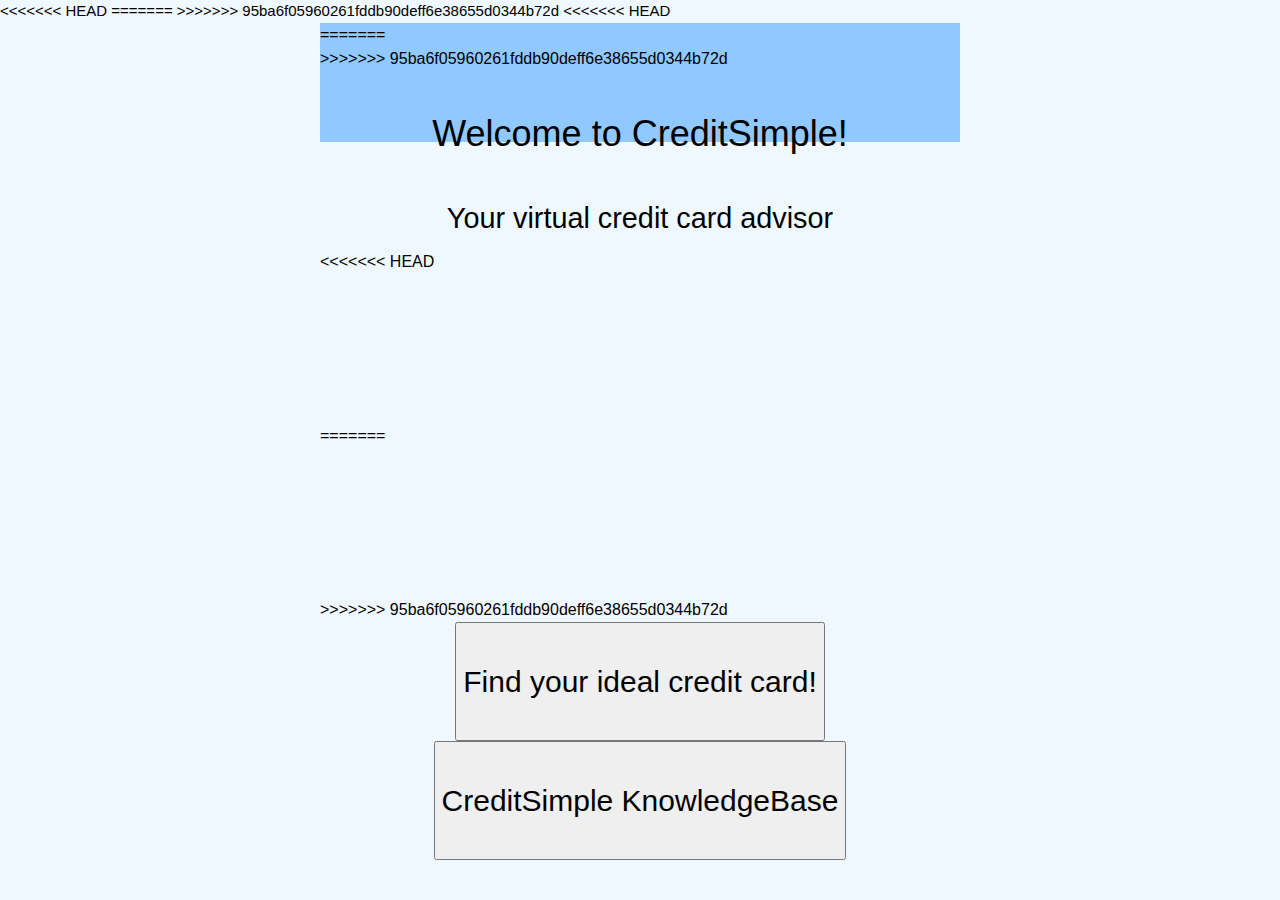
<file: index.html>
<!--

Group 6 Sprint #1 Credit Card Application Web Page
Sunday October 25th 2020
Landing/Homepage page for MSCI442 Credit Card Application Project Sprint #1
Jon: Lets add this look to the index.php file!
-->

<html>
	<!--Start head-->
	<head>

        <!--Bootstrap CDN-->
        <link rel="stylesheet" href="https://cdn.jsdelivr.net/npm/bootstrap@4.5.3/dist/css/bootstrap.min.css" integrity="sha384-TX8t27EcRE3e/ihU7zmQxVncDAy5uIKz4rEkgIXeMed4M0jlfIDPvg6uqKI2xXr2" crossorigin="anonymous">
        <script src="https://code.jquery.com/jquery-3.5.1.slim.min.js" integrity="sha384-DfXdz2htPH0lsSSs5nCTpuj/zy4C+OGpamoFVy38MVBnE+IbbVYUew+OrCXaRkfj" crossorigin="anonymous"></script>
        <script src="https://cdn.jsdelivr.net/npm/bootstrap@4.5.3/dist/js/bootstrap.bundle.min.js" integrity="sha384-ho+j7jyWK8fNQe+A12Hb8AhRq26LrZ/JpcUGGOn+Y7RsweNrtN/tE3MoK7ZeZDyx" crossorigin="anonymous"></script>
        
        <!--Link CSS file-->
        <link rel="stylesheet" href="style.css">

        <!--Create text styles-->
        <style type = "text/css"> h1 {color:black}</style>
<<<<<<< HEAD

		<!--Import relevant style sheets-->
		<meta name="viewport" content="width=device-width, initial-scale=1">
		<link rel="stylesheet" href="https://www.w3schools.com/w3css/4/w3.css">

=======
        <style type = "text/css"> h2 {color:black}</style>
        
		<!--Import relevant style sheets-->
		<meta name="viewport" content="width=device-width, initial-scale=1">
        <link rel="stylesheet" href="https://www.w3schools.com/w3css/4/w3.css">
		
>>>>>>> 95ba6f05960261fddb90deff6e38655d0344b72d
	<!--End head-->
	</head>

	<body>
<<<<<<< HEAD

           <!-- First section header-->
         <div class="titlebox">
=======
        
        <!-- Jumbotron titlebox-->
        <div class = "jumbotron">
>>>>>>> 95ba6f05960261fddb90deff6e38655d0344b72d
            <center>
            <h1 class="text-primary">
            <p class="display-3">Welcome to CreditSimple!</p>
            <small class="text-muted">Your virtual credit card advisor</small>
            </h1>
        </div>
<<<<<<< HEAD

    <!--Formatting the look of the titlebox-->
    <style>
        div.titlebox {
        background-color: #8FC9FF;
            width: 658px;
            height: 119px;
            left: 402px;
            top: 64.5px;
            font-size: 16px;
            margin-left: auto;
            margin-right: auto;
             width: 50%;
        }
        </style>

        <!-- Spacing between titlebox and button-->
    <span style="display:block; height: 150;"></span>

    <!--Creating the button to the login page-->
=======
 
        <!-- Spacing between titlebox and button-->
    <span style="display:block; height: 150;"></span>
   
    <!--Creating the buttons to the login page-->
>>>>>>> 95ba6f05960261fddb90deff6e38655d0344b72d
    <div class="wrapper">
        <div class="row">
            <div class="col-sm-6">
                <a href="src/surveyPage.php"><button class="btn btn-success btn-lg"></br><h2>Find your ideal credit card!</h2></br></button></a>
            </div>
            <div class="col-sm-6">
                <a href="knowledgeBase.html"><button class="btn btn-success btn-lg"></br><h2>CreditSimple KnowledgeBase</h2></br></button></a>
            </div>
        </div>
    </div>


    <!--Formatting the look of the buttons-->
    <style>
    .wrapper {
        text-align: center;
    }
    </style>
	</body>

</html>
</file>
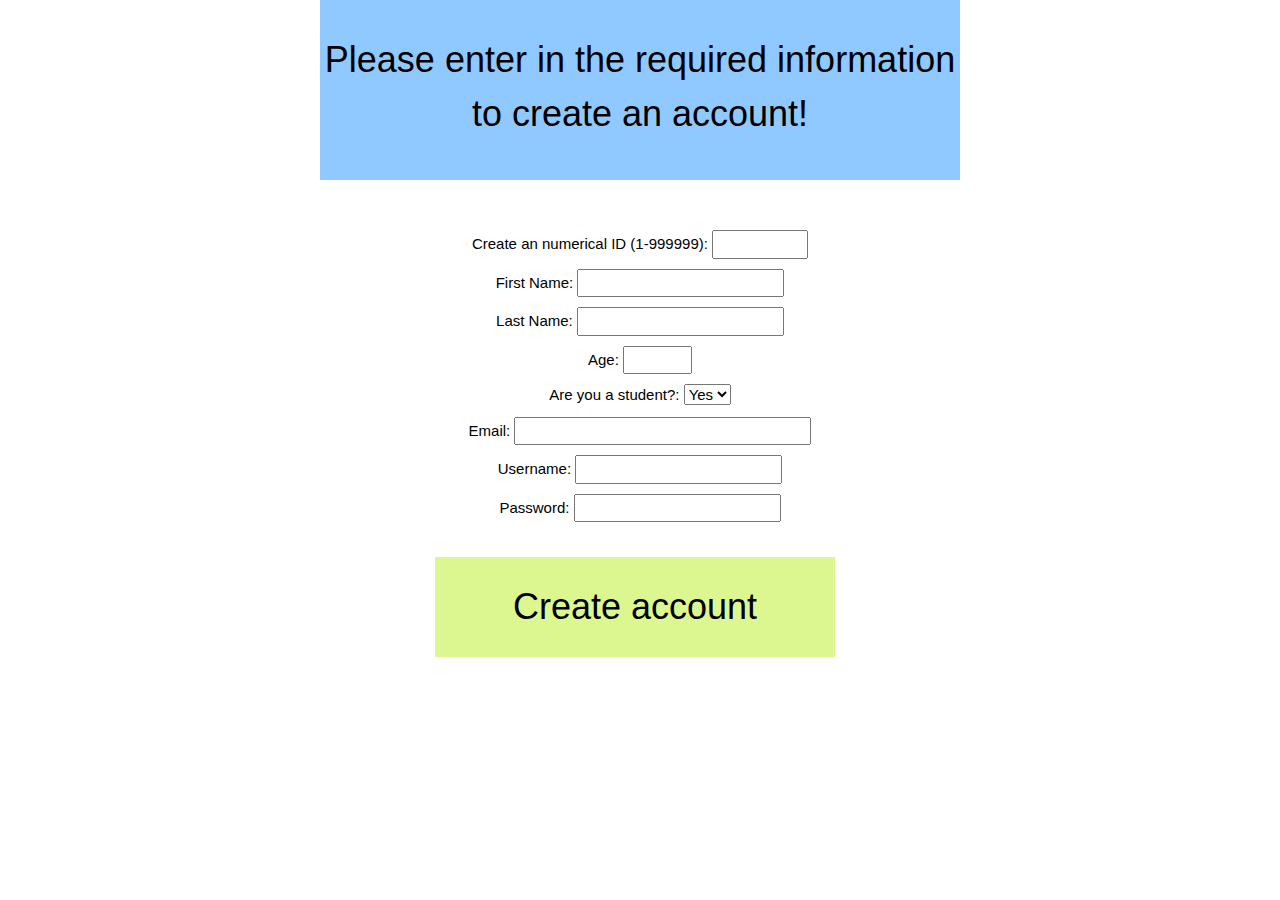
<file: createaccount.html>
<!--

Group 6 Sprint #1 Credit Card Application Web Page
Sunday October 25th 2020
Create account page for MSCI442 Credit Card Application Project Sprint #1
Jon: CamelCase the filename and maybe we should generate the account number we will need to do this with an SQL query
-->

<html>
	<!--Start head-->
	<head>
		<!--Create text styles-->
        <style type = "text/css"> h1 {color:black}</style>

		<!--Import relevant style sheets-->
		<meta name="viewport" content="width=device-width, initial-scale=1">
		<link rel="stylesheet" href="https://www.w3schools.com/w3css/4/w3.css">

	<!--End head-->
	</head>

	<body>

           <!-- First section header-->
         <div class="title_boxed">
            <center>
            </br><h1>Please enter in the required information to create an account!</h1></br>
        </div>

        <!--Formatting the look of the section header-->
        <style>
            .wrapper {
                text-align: center;
            }
            div.title_boxed {
        background-color: #8FC9FF;
            width: 900px;
            height: 180px;
            left: 402px;
            top: 64.5px;
            margin-left: auto;
            margin-right: auto;
             width: 50%;
        }
        </style>

    <!-- Spacing between section header and fields-->
    <span style="display:block; height: 50;"></span>

     <div class="wrapper1">

   <!-- Userform to aqcuire user information-->
 <form>
     <!-- User creates their own numerical ID-->
     <label for ="id"> Create an numerical ID (1-999999):</label>
     <input type = "number" required name = "id" size = "10" required min="1" required max="999999"></input><br>
    <span style="display:block; height: 10;"></span>

         <!-- User enters first name-->
         <label for ="first_name">First Name:</label>
     <input type = "text" required name = "first_name"></input><br>
      <span style="display:block; height: 10;"></span>

    <!-- User enters last name-->
    <label for ="last_name">Last Name:</label>
     <input type = "text" required name = "last_name"></input><br>
      <span style="display:block; height: 10;"></span>

<!-- User enters their age -->
    <label for ="age">Age:</label>
     <input type = "number" required name = "age" required min="18" required max="100"></input><br>
    <span style="display:block; height: 10;"></span>

<!-- User selects if they're a student or not-->
<label for ="isAStudent">Are you a student?:</label>
<select name="isAStudent" required answer="yesorno">
    <option value="yes">Yes</option>
    <option value="no">No</option>
  </select>
    <span style="display:block; height: 10;"></span>

<!-- User enters their email -->
<label for ="email">Email:</label>
<input type="email" required name="email" size = "30">
<span style="display:block; height: 10;"></span>

<!-- User enters their desired username -->
     <label for ="userName"> Username:</label>
     <input type = "text" required name = "userName"></input><br>
    <span style="display:block; height: 10;"></span>

<!-- User enters their desired password -->
    <label for ="password">Password:</label>
     <input type = "text" required name = "password"></input><br>
    </form>

<!-- spacing -->
<span style="display:block; height: 20;"></span>

<!-- User enters creates account is redirected to log back int -->
<a href="login.html"><button class="button"> </br><h1>Create account</h1></br></button></a>
      </div>

<!-- User information is inserted into the databse -->
<!--
    INSERT CODE HERE
                        -->

<!--Formatting the look of the button-->
<style>
   .wrapper1 {
    text-align: center;
}
       .button {
  background-color: #DCF790;
  border: none;
  text-align: center;
     width: 400px;
     height: 100px;
  font-size: 8px;
           margin-right: 10;
}
        </style>

	</body>

</html>
</file>
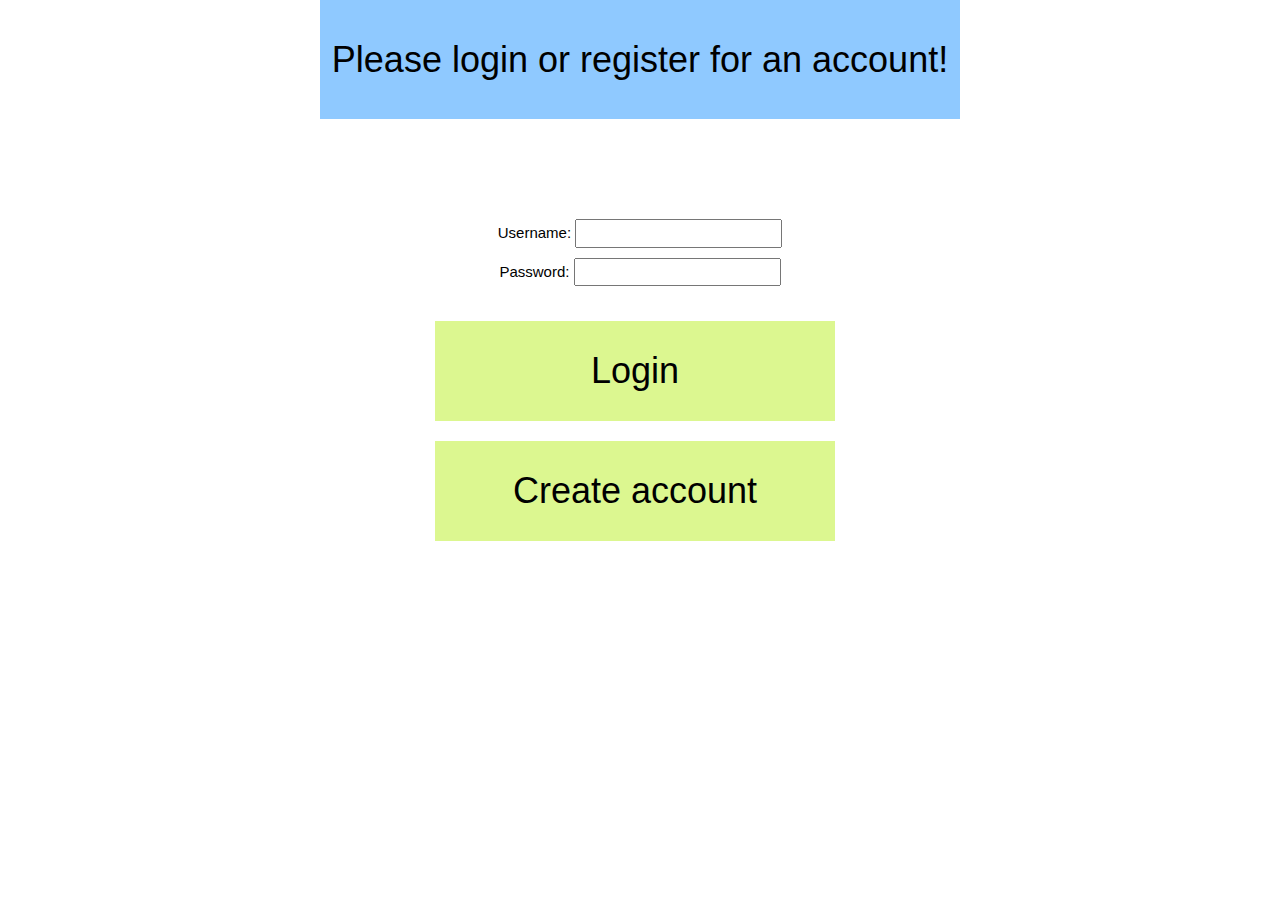
<file: login.html>
<!--

Group 6 Sprint #1 Credit Card Application Web Page
Sunday October 25th 2020
Login page for MSCI442 Credit Card Application Project Sprint #1

-->

<html>
	<!--Start head-->
	<head>
		<!--Create text styles-->
        <style type = "text/css"> h1 {color:black}</style>
		
		<!--Import relevant style sheets-->
		<meta name="viewport" content="width=device-width, initial-scale=1">
		<link rel="stylesheet" href="https://www.w3schools.com/w3css/4/w3.css">
		
	<!--End head-->
	</head>
	
	<body>
        
           <!-- First section header-->
         <div class="title_boxed">
            <center>
            </br><h1>Please login or register for an account!</h1></br>
        </div>
    
     <!--Formatting the look of the section header-->
        <style>
        div.title_boxed {
        background-color: #8FC9FF;
            width: 658px;
            height: 119px;
            left: 402px;
            top: 64.5px; 
            margin-left: auto;
            margin-right: auto;
            width: 50%;
        }
        </style>
        
        <!-- Spacing between section header and login credentials/create account section-->
    <span style="display:block; height: 100;"></span>
    
    <!-- Login credentials and create account section-->
     <div class="wrapper">
 <form>
    <label for ="userName"> Username:</label>
     <input type = "text" name = "userName"></input><br>
    <span style="display:block; height: 10;"></span>
    <label for ="password">Password:</label>
     <input type = "text" name = "password"></input><br>
    </form>

 <!-- Spacing-->
<span style="display:block; height: 20;"></span>
<!-- Button used to login and go to survey -->
<a href="survey.html"><button class="button"> </br><h1>Login</h1></br></button></a>

<!-- User's login information is verified -->
<!-- 
    INSERT CODE HERE
                        -->

<!-- User is redirected to the survey -->
<!-- 
    INSERT CODE HERE
                        -->

<!-- Spacing-->
<span style="display:block; height: 20;"></span>
<!-- Create account section with link to create account page-->
<a href="createaccount.html"><button class="button2"> </br><h1>Create account</h1></br></button></a>
      
</div>

<!--Formatting the look of the buttons-->
<style>
   .wrapper {
    text-align: center;
}
       .button {
            background-color: #DCF790;
            border: none;
            text-align: center;
            width: 400px;
            height: 100px;
            font-size: 8px;
            margin-right: 10;
}
      .button2 {
            background-color: #DCF790;
            border: none;
            text-align: center;
            width: 400px;
            height: 100px;
            font-size: 8px;
            margin-right: 10;
}
        </style>

	</body>
	
</html>
</file>
<file: style.css>
body {
    background: aliceblue no-repeat fixed center;
}

h1 {
    font-family: Tahoma, Geneva, sans-serif;
    text-align: center;
    color: darkslategray;
}

h2 {
    font-family: Tahoma, Geneva, sans-serif;
    text-align: center;
    color: slategray;
}

h3 {
    font-family: Tahoma, Geneva, sans-serif;
    color: slategray;
    text-align: left; 
}

h5 {
    font-family: Tahome, Geneva, sans-serif;
    color: slategray; 
    text-align: left;
}
</file>
